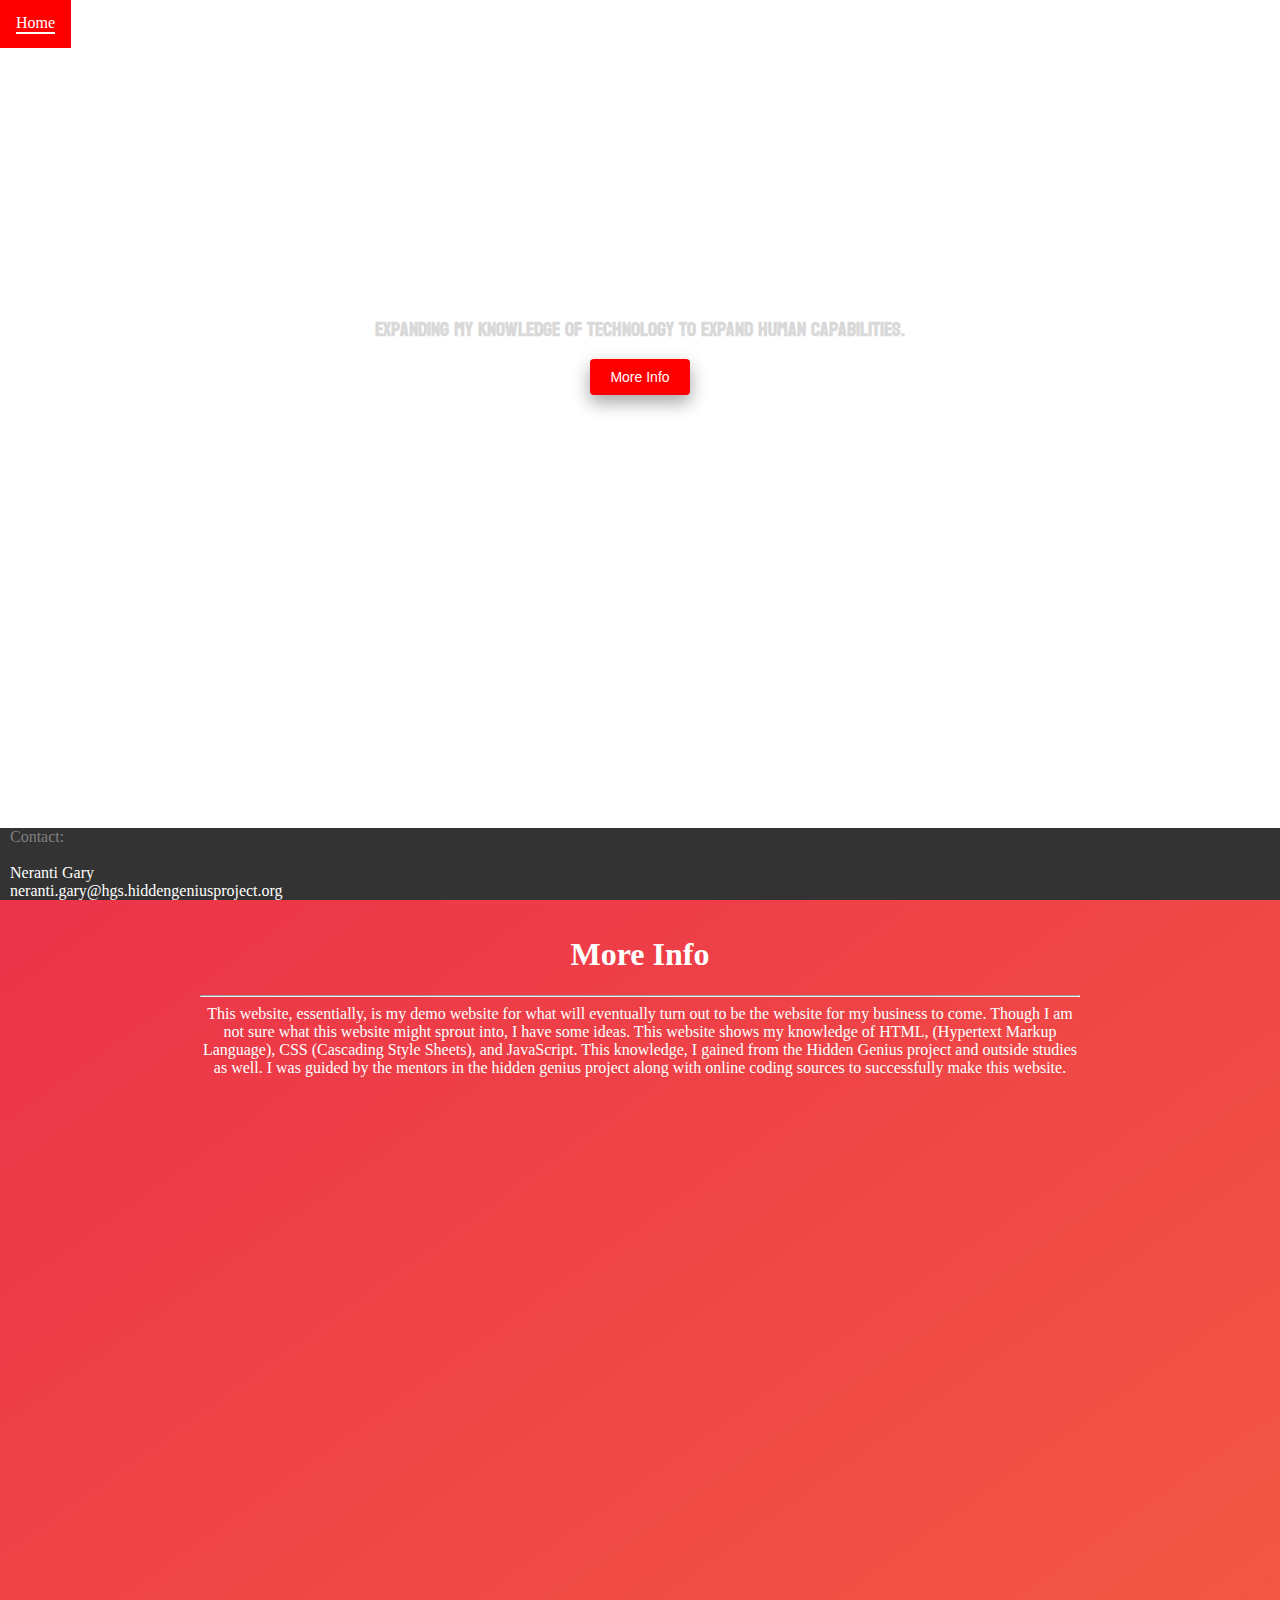
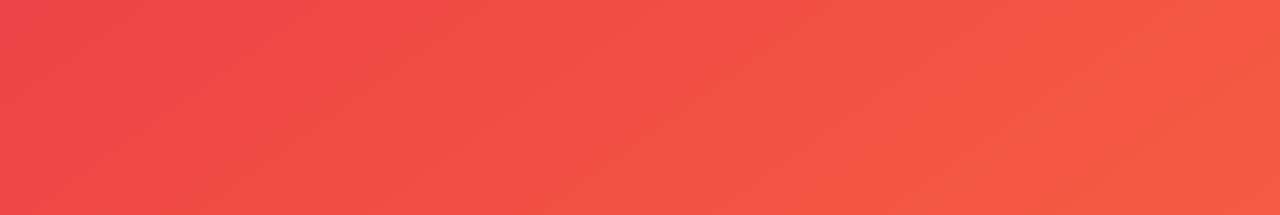
<file: index.html>
<!doctype html>
<html>
<head>
<meta charset="UTF-8">
<link href='https://fonts.googleapis.com/css?family=Krona One' rel='stylesheet'>
<link href='https://fonts.googleapis.com/css?family=Koulen' rel='stylesheet'>

<link rel="stylesheet" type="text/css" href="webStyle.css">


	<title>Website</title>
	
</head>
<body>
<!--<object data="navbar.htm" height="100%">-->
	<ul>
  <li><a class="active" id="underline" href="index.html">Home</a></li>
  <li><a href="aboutMe.htm" id="underline">About Me</a></li>
  <li class="dropdown">
  <a class="dropbtn" id="underline">Work &#x25BE;</a>
  <div class="dropdown-content">
  	<a href="gpaCalc.htm">GPA Calculator</a>
  	<a href="sugarLand.htm">Sugar Land, Texas</a>
</li>
<li style="float:right"><a href="logIn.htm" class="loginButton">Log In</a></li>
</ul>
</div>

<div class="background">




  <center>
 	<h1 class = "title">Neranti Gary's Website <p>Expanding my knowledge of technology to expand human capabilities.</p>
	<p><a href="#MORE_INFO"><input type="button" class="info" value="More Info"></a></p></h1>
 </div>
<div class="main"><a id="MORE_INFO">
	<center>
	<h1>More Info</h1>
	<hr>

		This website, essentially, is my demo website for what will eventually turn out to be the website for my business to come. Though I am not sure what this website might sprout into, I have some ideas. This website shows my knowledge of HTML, (Hypertext Markup Language), CSS (Cascading Style Sheets), and JavaScript. This knowledge, I gained from the Hidden Genius project and outside studies as well. I was guided by the mentors in the hidden genius project along with online coding sources to successfully make this website.<br><br>

</div>

</body>
<div class="bottom">
  
  <span style="color:grey; ">Contact:</span><br><br>
  <span style="color:white; ">Neranti Gary<br>
  neranti.gary@hgs.hiddengeniusproject.org

</div>
</html>
</file>
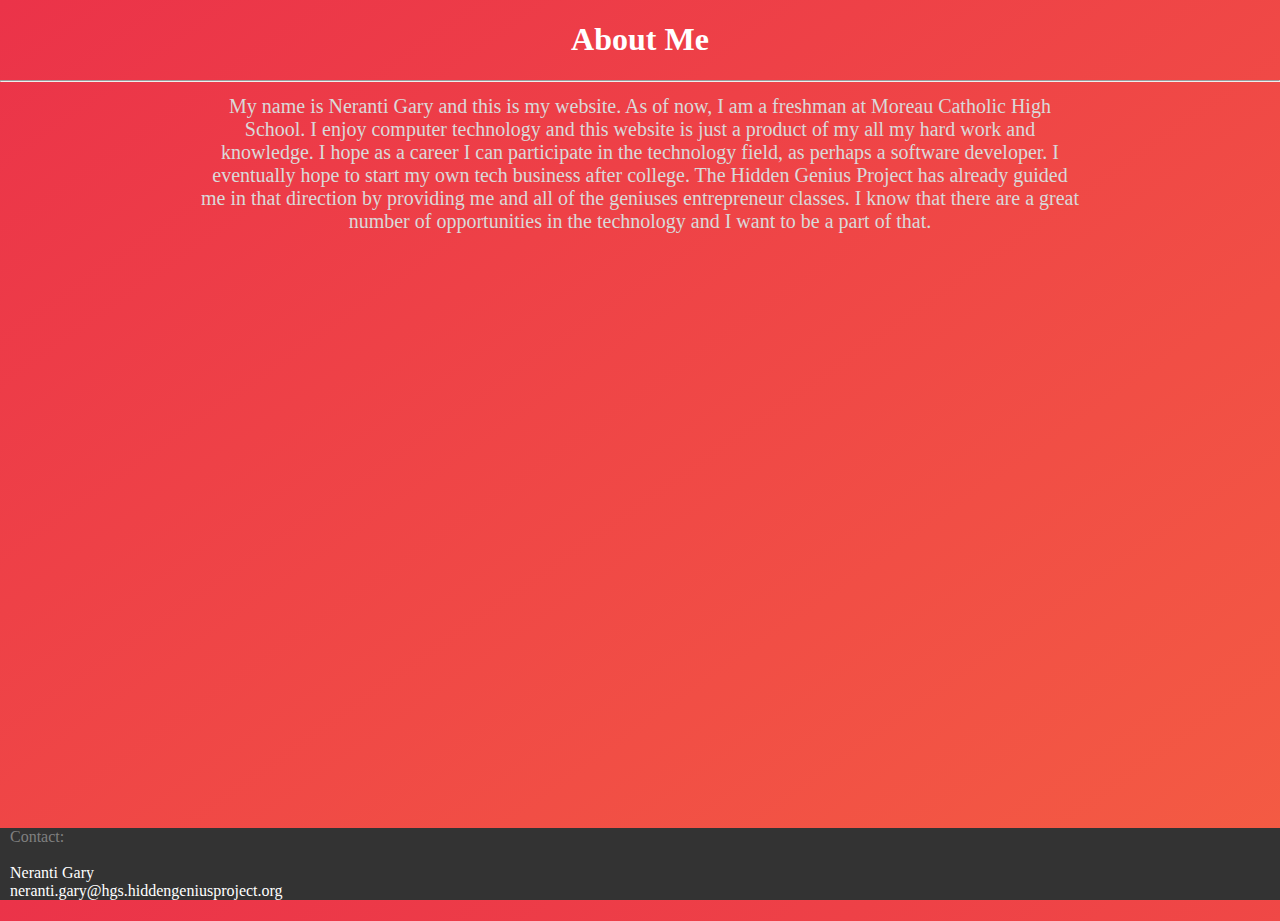
<file: aboutMe.htm>
<!DOCTYPE html>
<html>
<head>
  <title>About Me</title>

  <link rel="stylesheet" type="text/css" href="webStyle.css">
</head>
<body class="me" style="color:white;">


<center>
<h1>About Me</h1>
<hr>

<div class="animate fadeInLeft"><p style="padding-left: 200px; padding-right: 200px;">My name is Neranti Gary and this is my website. As of now, I am a freshman at Moreau Catholic High School. I enjoy computer technology and this website is just a product of my all my hard work and knowledge. I hope as a career I can participate in the technology field, as perhaps a software developer. I eventually hope to start my own tech business after college. The Hidden Genius Project has already guided me in that direction by providing me and all of the geniuses entrepreneur classes. I know that there are a great number of opportunities in the technology and I want to be a part of that. 
</p>
</div>
</center>
<div class="bottom">
  
  <span style="color:grey;">Contact:</span><br><br>
  Neranti Gary<br>
  neranti.gary@hgs.hiddengeniusproject.org

</div>

</body>
</html>
</file>
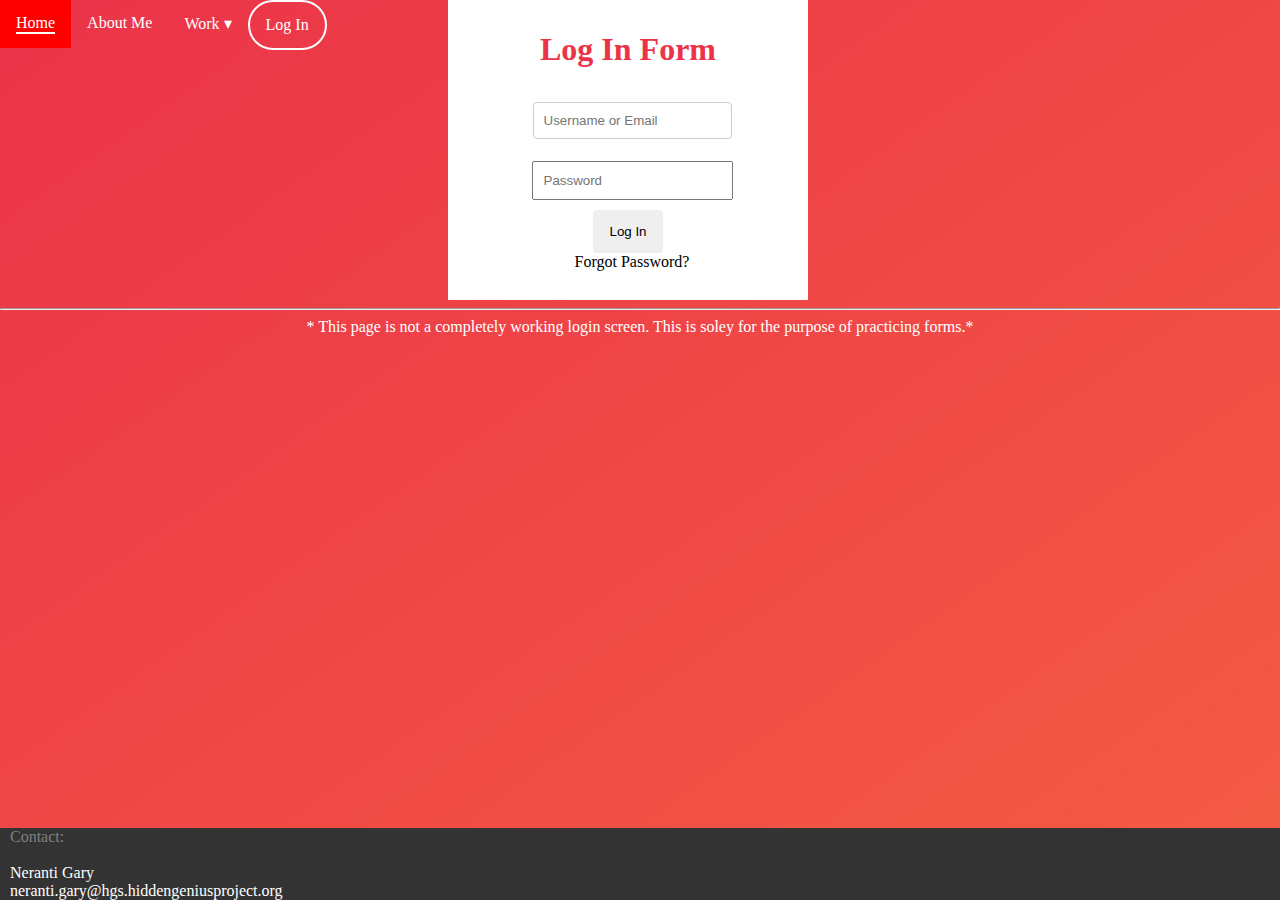
<file: login.htm>
<!DOCTYPE html>
<html>
<head>
	<link rel="stylesheet" type="text/css" href="webStyle.css">

	<script>
		function login(){
			var user;
			var password;

			user = frmLog.txUser.value;
			password = frmLog.txPassword.value;

			alert("User: " + user +"\nPassword: " + password + "\nYou are now logged in.");
			window.open("index.html","_self");
		}
	</script>
</head>
<body class="login">

<!--<object data="navbar.htm">-->
		<ul>
  <li><a class="active" id="underline" href="index.html">Home</a></li>
  <li><a href="aboutMe.htm" id="underline">About Me</a></li>
  <li class="dropdown">
  <a class="dropbtn" id="underline">Work &#x25BE;</a>
  <div class="dropdown-content">
  	<a href="gpaCalc.htm">GPA Calculator</a>
</li>
<li style="float:right"><a href="logIn.htm" class="loginButton">Log In</a></li>
</ul>
</div>

<form name="frmLog">


<div id="container">
<center>
	<h1 style="color:#eb3349;">Log In Form</h1>
	<input class="textbx" type="text" placeholder="Username or Email" name="txUser">
	<br>
	<input class="textbx" type="password" placeholder="Password" name="txPassword">
	<br>
	<input class="loginButton" type="button" value="Log In" onclick="login()">
	<br>
	<spam class="logtx">Forgot Password?</spam>
</center>
</div>
<center style="color:white;">
	<hr>
	* This page is not a completely working login screen. This is soley for the purpose of practicing 
	forms.* 
</center>

</form>
<div class="bottom">
  
  <span style="color:grey; ">Contact:</span><br><br>
  Neranti Gary<br>
  neranti.gary@hgs.hiddengeniusproject.org

</div>
</body>
</html>
</file>
<file: navbar.htm>
<!DOCTYPE html>
<html>
<head>
	<title></title>
	<link rel="stylesheet" type="text/css" href="webStyle.css">

</head>
<body>
	<ul>
  <li><a class="active" id="underline" href="index.html">Home</a></li>
  <li><a href="aboutMe.htm" id="underline">About Me</a></li>
  <li class="dropdown">
  <a class="dropbtn" id="underline">Work &#x25BE;</a>
  <div class="dropdown-content">
  	<a href="gpaCalc.htm">GPA Calculator</a>
</li>
<li style="float:right"><a href="logIn.htm" class="loginButton">Log In</a></li>
</ul>
</div>
</body>
</html>
</file>
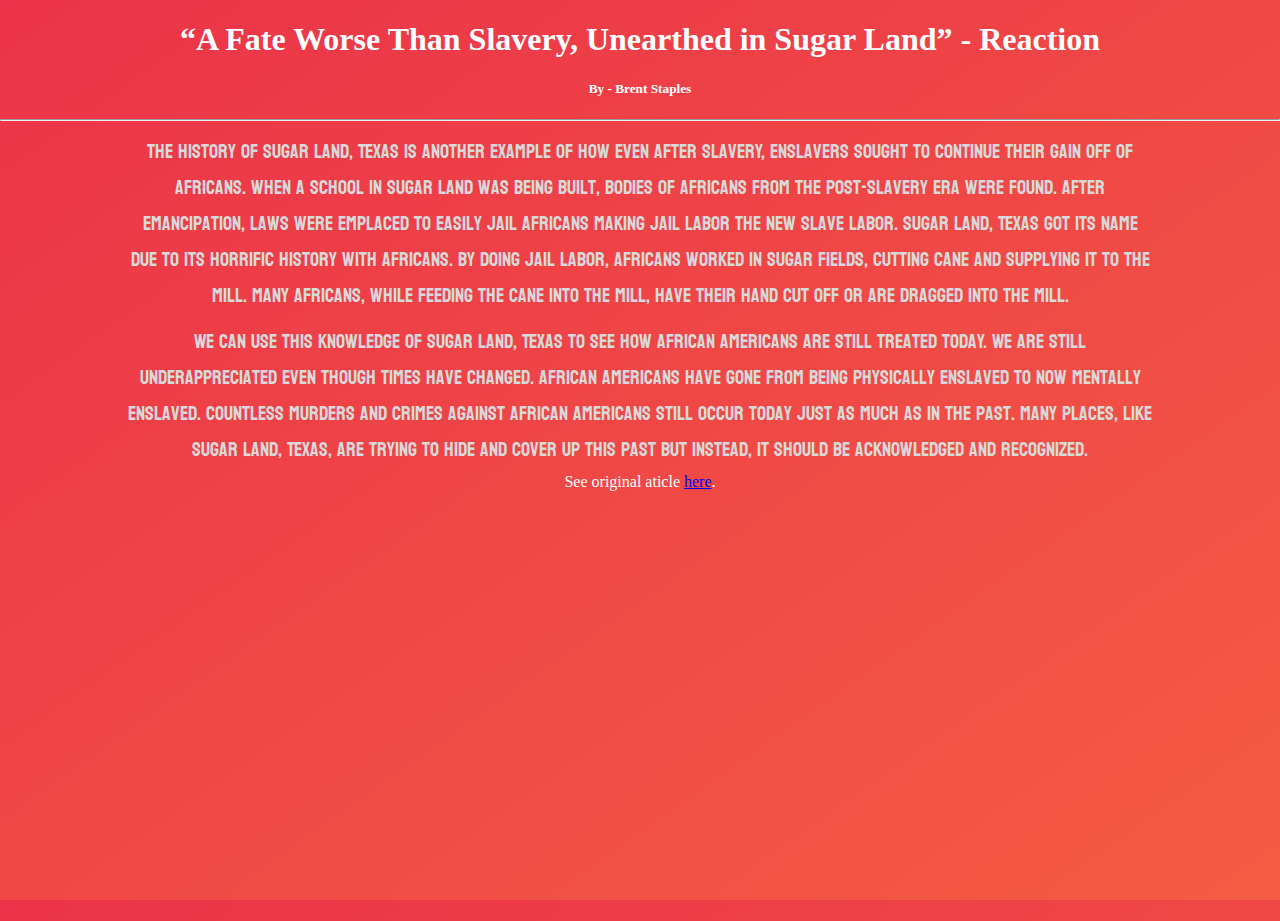
<file: sugarLand.htm>
<!doctype html>
<!DOCTYPE html>
<html>
<head>
	<link href='https://fonts.googleapis.com/css?family=Krona One' rel='stylesheet'>
	<link href='https://fonts.googleapis.com/css?family=Koulen' rel='stylesheet'>

	<link rel="stylesheet" type="text/css" href="webStyle.css">

	<title>Sugar Land Write Up - Assignment</title>
</head>
<body class="sugar">
<center>
<h1>“A Fate Worse Than Slavery, Unearthed in Sugar Land” - Reaction</h1>
<h5>By - Brent Staples
</h5>
<hr>
<p style="padding-right: 10%; padding-left: 10%;">The history of Sugar Land, Texas is another example of how even after slavery, enslavers sought to continue their gain off of Africans. When a school in Sugar Land was being built, bodies of Africans from the post-slavery era were found. After emancipation, laws were emplaced to easily jail Africans making jail labor the new slave labor. Sugar Land, Texas got its name due to its horrific history with Africans. By doing jail labor, Africans worked in sugar fields, cutting cane and supplying it to the mill. Many Africans, while feeding the cane into the mill, have their hand cut off or are dragged into the mill.</p>

<p style="padding-right: 10%; padding-left: 10%;">	We can use this knowledge of Sugar Land, Texas to see how African Americans are still treated today. We are still underappreciated even though times have changed. African Americans have gone from being physically enslaved to now mentally enslaved. Countless murders and crimes against African Americans still occur today just as much as in the past. Many places, like Sugar Land, Texas, are trying to hide and cover up this past but instead, it should be acknowledged and recognized.
</p>

See original aticle <a href="https://www.nytimes.com/2018/10/27/opinion/sugar-land-texas-graves-slavery.html" target="_blank">here</a>.
</body>
</html>
</file>
<file: webStyle.css>
/*ul {
    list-style-type: none;
    margin: 0;
    padding: 0;
    overflow: hidden;
    background-color: #333;
}

li {
    float: left;
}

li a, .dropbtn {
    display: inline-block;
    color: white;
    text-align: center;
    padding: 14px 16px;
    text-decoration: none;
}

li a:hover, .dropdown:hover .dropbtn {
    background-color: red;
}

li.dropdown {
    display: inline-block;
}

.dropdown-content {
    display: none;
    position: absolute;
    background-color: #f9f9f9;
    min-width: 160px;
    box-shadow: 0px 8px 16px 0px rgba(0,0,0,0.2);
    z-index: 1;
}

.dropdown-content a {
    color: black;
    padding: 12px 16px;
    text-decoration: none;
    display: block;
    text-align: left;
}

.dropdown-content a:hover {background-color: #f1f1f1}

.dropdown:hover .dropdown-content {
    display: block;
}*/


	ul {
        position: absolute;
    	list-style-type: none;
    	margin: 0;
    	padding: 0;
    	overflow: hidden;
        opacity: 5;
        z-index: 1;
	}

	li {
    	float: left;

	}



	li a, .dropbtn {
    	display: inline-block;
    	color: white;
    	text-align: center;
    	padding: 14px 16px;
    	text-decoration: none;

	}



	li.dropdown {
    	display: inline-block;
	}

    .dropdown-content {
    display: none;
    position: absolute;
    background-color: #f9f9f9;
    min-width: 160px;
    box-shadow: 0px 8px 16px 0px rgba(0,0,0,0.2);
    z-index: 1;
}

	.dropdown-content a{
    float: none;
    color: black;
    padding: 12px 16px;
    text-decoration: none;
    display: block;
    text-align: left;
}

.dropdown-content a:hover {background-color: #f1f1f1}

.dropdown:hover .dropdown-content {
    display: block;
}


	//li a:hover:not(.active) {
    	background-color: #d62929;
	}

	.active {
    	background-color: #ff0000;
	}

	li a:hover {
    //background-color: red;
}

li{
    display: inline-block;
}


	input[type=text]{
		border: 1px solid #ccc;
    	border-radius: 4px;
    	box-sizing: border-box;
	}

	.select{
		border: 1px solid #ccc;
    	border-radius: 4px;
    	box-sizing: border-box;
	}

	input[type=button]{
		cursor: pointer;
		border: none;
    	border-radius: 4px;
	}

	//.hover:hover{
		background-color:#c02425;
	}

	img{
		height: 100px;
		float: right;
	}

	.background{

		//background-image: url('https://i.imgur.com/qfQGh.jpg');
		background-image: url('https://media1.tenor.com/images/07455394fd91946330e3971eb6f13d38/tenor.gif?itemid=3530864');
		height:100%;
		background-position: center;
		background-repeat: no-repeat;
    	background-size: cover;
	}

	.title{
		margin:auto;
		width:50%;
		padding: 20%;
		text-align: center;
		font-size:40px;
    	color: white;
    	font-family: 'Krona One';

	}

	p{
		margin:auto;
		padding: 5px;
		text-align: center;
		color:#d9d9d9;
		font-size:20px;
		font-family: 'Koulen';
	}

	body, html {
    height: 100%;
    margin: 0;
	}

	.info{
		cursor: pointer;
		border: none;
    	border-radius: 20px;
    	background-color:#ff0000;
    	padding:10px 20px;;
    	color:white;
    	font-size: 14px;
    	-webkit-transition-duration: 0.7s;
    	transition-duration: 0.9s;
    	box-shadow: 0 8px 16px 0 rgba(0,0,0,0.2), 0 6px 20px 0 rgba(0,0,0,0.19);
	}

	.info:hover{
		background-color: white;
		color:#ff0000;
	}


#underline {
    display: inline-block;
    color: white;
    text-decoration: none;
}

#underline::after {
    content: '';
    display: block;
    width: 0;
    height: 2px;
    background: white;
    transition: width .3s;
}

#underline:hover::after {
    width: 100%;
    //transition: width .3s;
}

.main{
    background: linear-gradient(to bottom right, #eb3349, #f45c43);
    color:white;
    padding-left: 200px;
    padding-right: 200px;
    padding-top: 15px;
    height:100%;
    background-position: center;
    background-repeat: no-repeat;
    background-size: cover;
}

.gpa{
    background: linear-gradient(to bottom right, #eb3349, #f45c43);

}

.me{
    background: linear-gradient(to bottom right, #eb3349, #f45c43);
}


#container{
    top: 50%; 
    background: white;
    padding: 10px 10px;
    width: 340px;
    height: 280px;
    //margin-left:50%;
    margin-left: 35%;
}

.login{
    background: linear-gradient(to bottom right, #eb3349, #f45c43);
    color:white;
    font-family: 'Krona';
}

.textbx{
    color: #000000;
    padding:10px 10px;
    margin: 10px;
    margin-top: 12px;
    margin-left: 18px;
}

.logbx{
    padding:10px 69px;
    margin-top: 10px;
    margin-left: 7.5px;

}

.logtx{
    color: black;
    margin: 10px;
    margin-top: 50px;
    margin-left: 18px;
}

.loginButton{
    border:2px solid white;
    border-radius: 50px;
    padding: 14px 16px;
    //margin-top:10%;
    //margin-right:10%;
}

.loginButton:hover{
    background-color: white;
    background-color:#eb3349;
}

.basic{
    background: linear-gradient(to bottom right, #eb3349, #f45c43);
    background-size: cover;
    color:white;
    padding-left: 200px;
    padding-right: 200px;
}

.caret {
    display: inline-block;
    width: 0;
    height: 0;
    margin-left: 2px;
    vertical-align: middle;
    border-top: 4px dashed;
    border-top: 4px solid\9;
    border-right: 4px solid transparent;
    border-left: 4px solid transparent;
}

.animate {
  -webkit-animation-duration: 1s;
  animation-duration: 1s;
  -webkit-animation-fill-mode: both;
  animation-fill-mode: both;
}

        @-webkit-keyframes fadeInLeft {
  from {
    opacity: 0;
    -webkit-transform: translate3d(0, -100%, 0);
    transform: translate3d(0, -100%, 0);

  }

  to {
    opacity: 1;
    -webkit-transform: none;
    transform: none;
  }
}


.fadeInLeft {
  -webkit-animation-name: fadeInLeft;
  animation-name: fadeInLeft;
}

.bottom{
    background-color: #333;
    overflow: hidden;
    position: fixed;
    bottom: 0;
    width: 100%;
    padding-left: 10px;
    padding-right: 10px;    
}

.sugar{
    background: linear-gradient(to bottom right, #eb3349, #f45c43);
    color:white;
    font-family: 'Krona';
}
</file>
